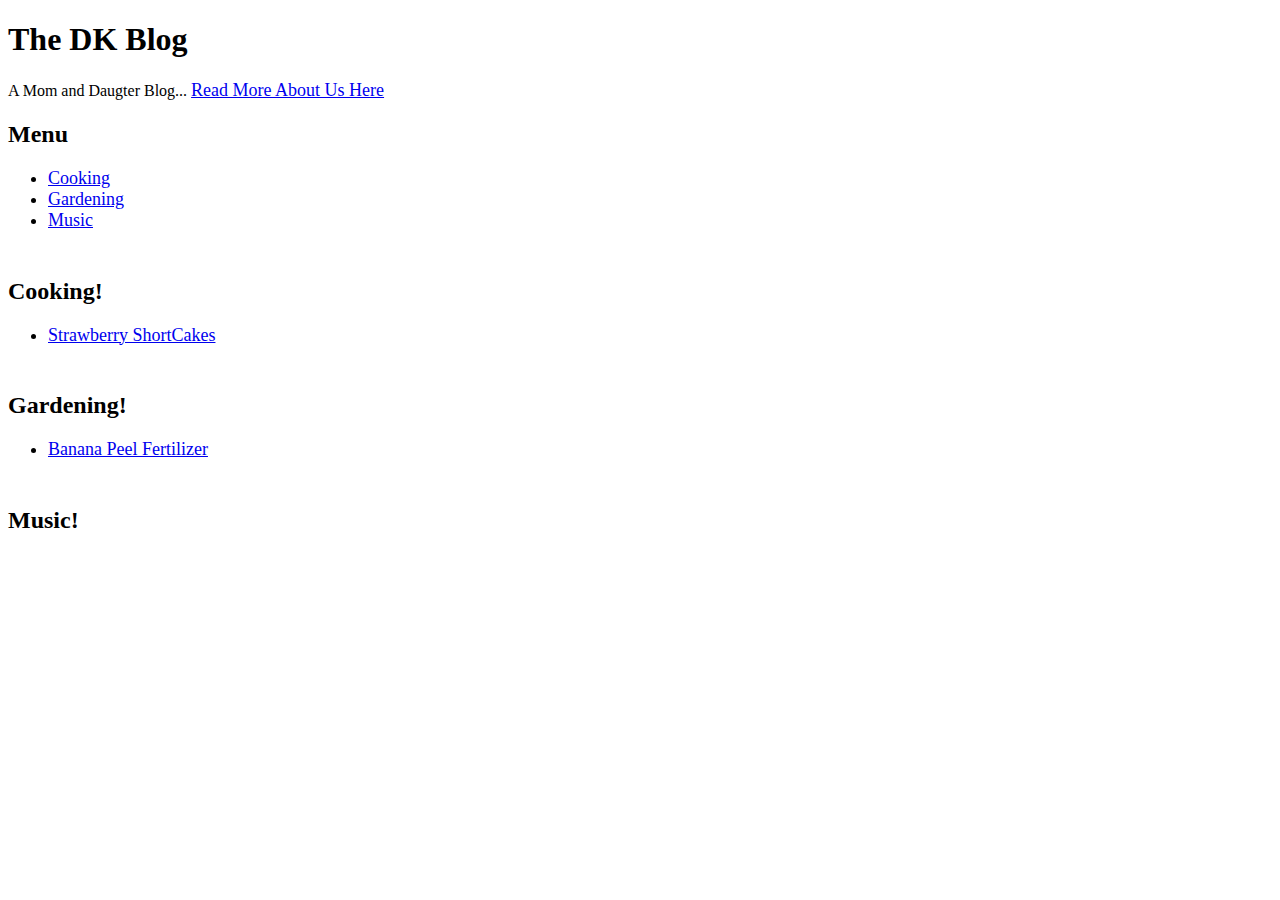
<file: index.html>
<!DOCTYPE html>
<html>
<head>
     <title>The DK Blog</title>
	<link rel="stylesheet" href="styles.css" /> 
  </head>

  <body>
     <h1> 
	The DK Blog</h1>
     <p>
       A Mom and Daugter Blog... <a href="Keya.html">Read More About Us Here</a>
     </p>
<h2> Menu  </h2>
<ul>
	<li> <a href="#Cooking">Cooking</a></li>
	<li> <a href="#Gardening">Gardening</a></li>
	<li> <a href="#Music">Music</a></li>
</ul>
<h2 id= "Cooking">
<br>Cooking!
</h2>

<ul>
	<li> <a href="Shortcake.html">Strawberry ShortCakes</a></li>
	<!-- <li> <a href="Zucchini.html">Zucchini Walnut Bread</a></li> -->

		
</ul>

<h2 id= "Gardening">
<br>Gardening!
</h2>

<ul>
	<li> <a href="Garden-1.html">Banana Peel Fertilizer</a></li>
	</ul>

<h2 id= "Music">
<br>Music!
</h2>

  </body>

</html>
</file>
<file: styles.css>
img{

	width: 100px;
	height: 100px;
}


 h1 {
	font-family:Candara,garamond,serif;
	font-size:32px;
}

h2{
	font-family:Candara,garamond,serif;
}

p{ 
	font-family:Candara,garamond,serif;
	font-size:16px;
}

ul{ 
	font-family:Candara,garamond,serif;
	font-size:18px;
}

a{ 
	font-family:Candara,garamond,serif;
        font-size: 18px
}
</file>
